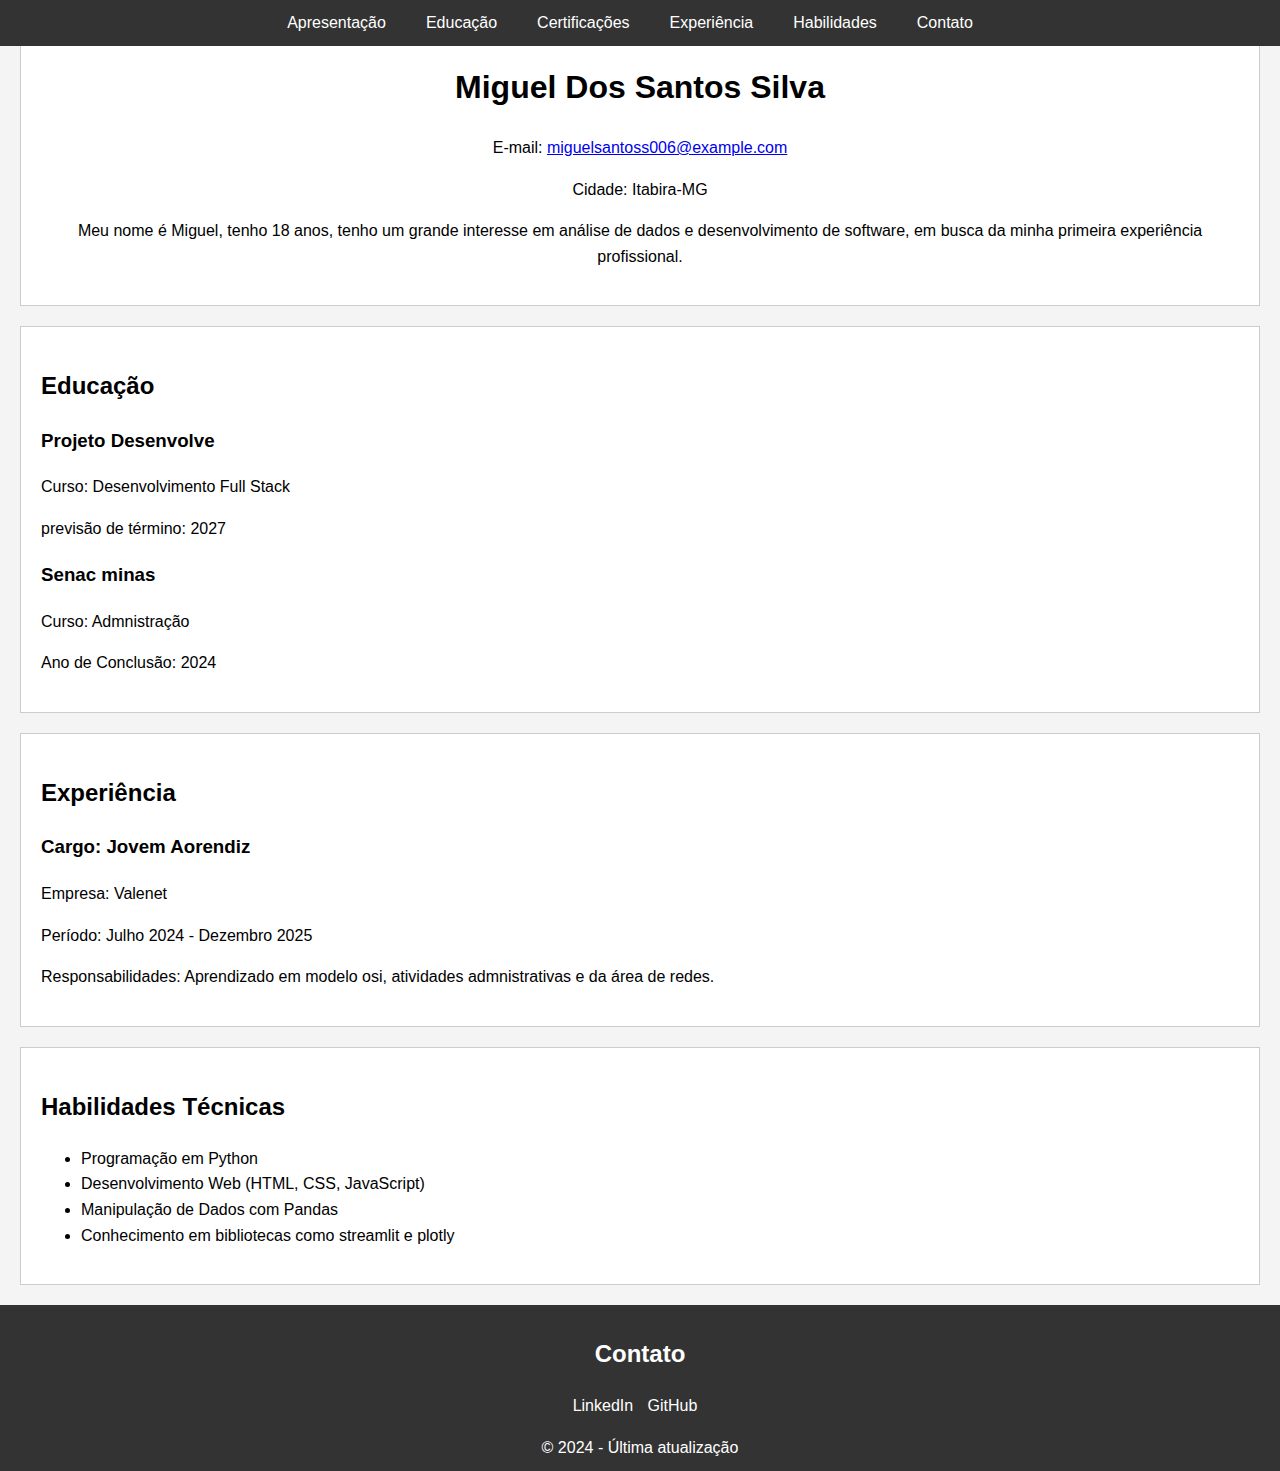
<file: CV/index.html>
<!DOCTYPE html>
<html lang="pt-BR">
<head>
    <meta charset="UTF-8">
    <meta name="viewport" content="width=device-width, initial-scale=1.0">
    <title>Curriculum Vitae - Miguel Dos Santos Silva</title>
    <link rel="stylesheet" href="styles.css">
</head>
<body>
    <header>
        <nav>
            <ul>
                <li><a href="#apresentacao">Apresentação</a></li>
                <li><a href="#educacao">Educação</a></li>
                <li><a href="#certificacoes">Certificações</a></li>
                <li><a href="#experiencia">Experiência</a></li>
                <li><a href="#habilidades">Habilidades</a></li>
                <li><a href="#contato">Contato</a></li>
            </ul>
        </nav>
    </header>

    <section id="apresentacao">
        <h1>Miguel Dos Santos Silva</h1>
        <p>E-mail: <a href="mailto:seuemail@example.com">miguelsantoss006@example.com</a></p>
        <p>Cidade: Itabira-MG</p>
        <p>Meu nome é Miguel, tenho 18 anos, tenho um grande interesse em análise de dados e desenvolvimento de software, em busca da minha primeira experiência profissional.</p>
    </section>

    <section id="educacao">
        <div class="instituicao1">
            <h2>Educação</h2>
        </div>
            <h3>Projeto Desenvolve</h3>
            <p>Curso: Desenvolvimento Full Stack</p>
            <p>previsão de término: 2027</p>
        </div>
        <div class="instituicao2">
        
        
            <h3>Senac minas</h3>
            <p>Curso: Admnistração</p>
            <p>Ano de Conclusão: 2024</p>
        </div>

    </section>

    <section id="experiencia">
        <h2>Experiência</h2>
        <div class="experiencia">
            <h3>Cargo: Jovem Aorendiz</h3>
            <p>Empresa: Valenet</p>
            <p>Período: Julho 2024 - Dezembro 2025</p>
            <p>Responsabilidades: Aprendizado em modelo osi, atividades admnistrativas e da área de redes.</p>
        </div>
    </section>

    <section id="habilidades">
        <h2>Habilidades Técnicas</h2>
        <ul>
            <li>Programação em Python</li>
            <li>Desenvolvimento Web (HTML, CSS, JavaScript)</li>
            <li>Manipulação de Dados com Pandas</li>
            <li>Conhecimento em bibliotecas como streamlit e plotly</li>
        </ul>
    </section>

    <footer id="contato">
        <h2>Contato</h2>
        <ul>
            <li><a href="https://www.linkedin.com/in/miguel-santos-17b931259/">LinkedIn</a></li>
            <li><a href="https://github.com/MiguelSant7">GitHub</a></li>
        </ul>
        <p>&copy; 2024 - Última atualização</p>
    </footer>
</body>
</html>
</file>
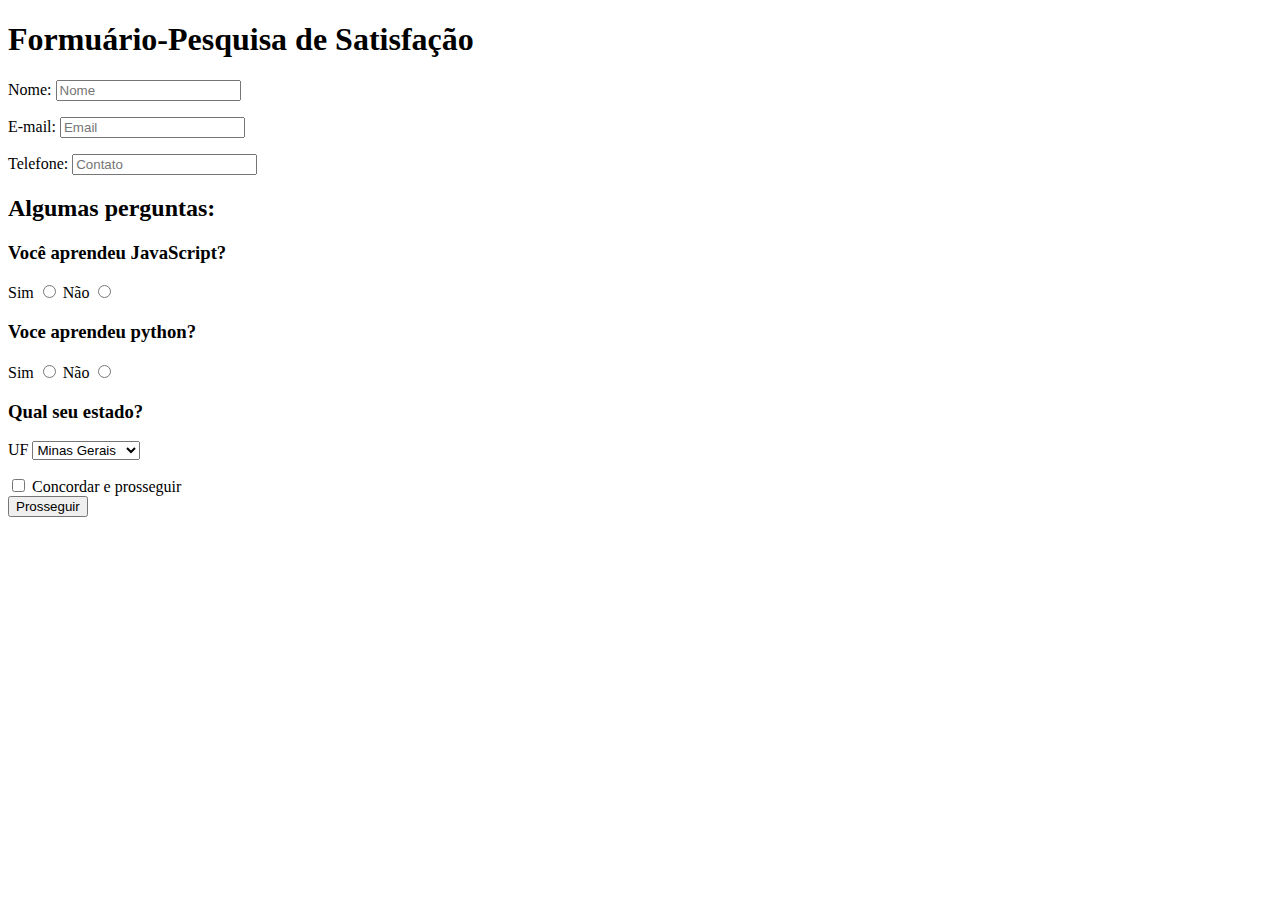
<file: formulario.html>
<!DOCTYPE html>
<html>

<head>
    <title>Pesquisa de Satisfação</title>
</head>

<body>
    <header>
        <h1>Formuário-Pesquisa de Satisfação</h1>
    </header>
    <form action="..." method="post">
        <div class="Dados_pessoais">
            <p>
                <label for="Nome">Nome:</label>
                <input type="text" placeholder="Nome" id="Nome">
            </p>
            <p>
                <label for="Email">E-mail:</label>
                <input type="email" placeholder="Email" id="Email">
            </p>
            <p>
                <Label for="Telefone">Telefone:</Label>
                <input type="tel" placeholder="Contato" id="Telefone">
            </p>
        </div>
        <div class="Perguntas">
            <p>
            <h2>Algumas perguntas:</h2>
            </p>
            <div>
                <p>
                <h3>Você aprendeu JavaScript?</h3>
                <label for="Sim">Sim</label>
                <input type="radio" id="Sim" name="Pesquisa1">

                <label for="Nâo" form="Sim">Não</label>
                <input type="radio" id="Não" name="Pesquisa1">
                </p>
            </div>
            <div>

                <p>
                <h3>Voce aprendeu python?</h3>
                <label for="Sim">Sim</label>
                <input type="radio" id="Sim" name="Pesquisa2">
                <label for="Nâo">Não</label>
                <input type="radio" id="Não" name="Pesquisa2">
                </p>
            </div>
            <p>
            <h3>Qual seu estado?</h3>
            <Label for="Estado">UF</Label>
            <select id="Estado">
                <option>Minas Gerais</option>
                <option>São Paulo</option>
                <option>Rio de Janeiro</option>
                <option>Amaonas</option>
                <option>Espírito Santo</option>
                <option>Brasília</option>
            </select>
            </p>
        </div>
        <div class="Permissão">
            <input type="checkbox" id="Permissão">
            <label for="Permissão">Concordar e prosseguir</label><br>


            <input type="submit" value="Prosseguir">
        </div>
    </form>

</body>

</html>
</file>
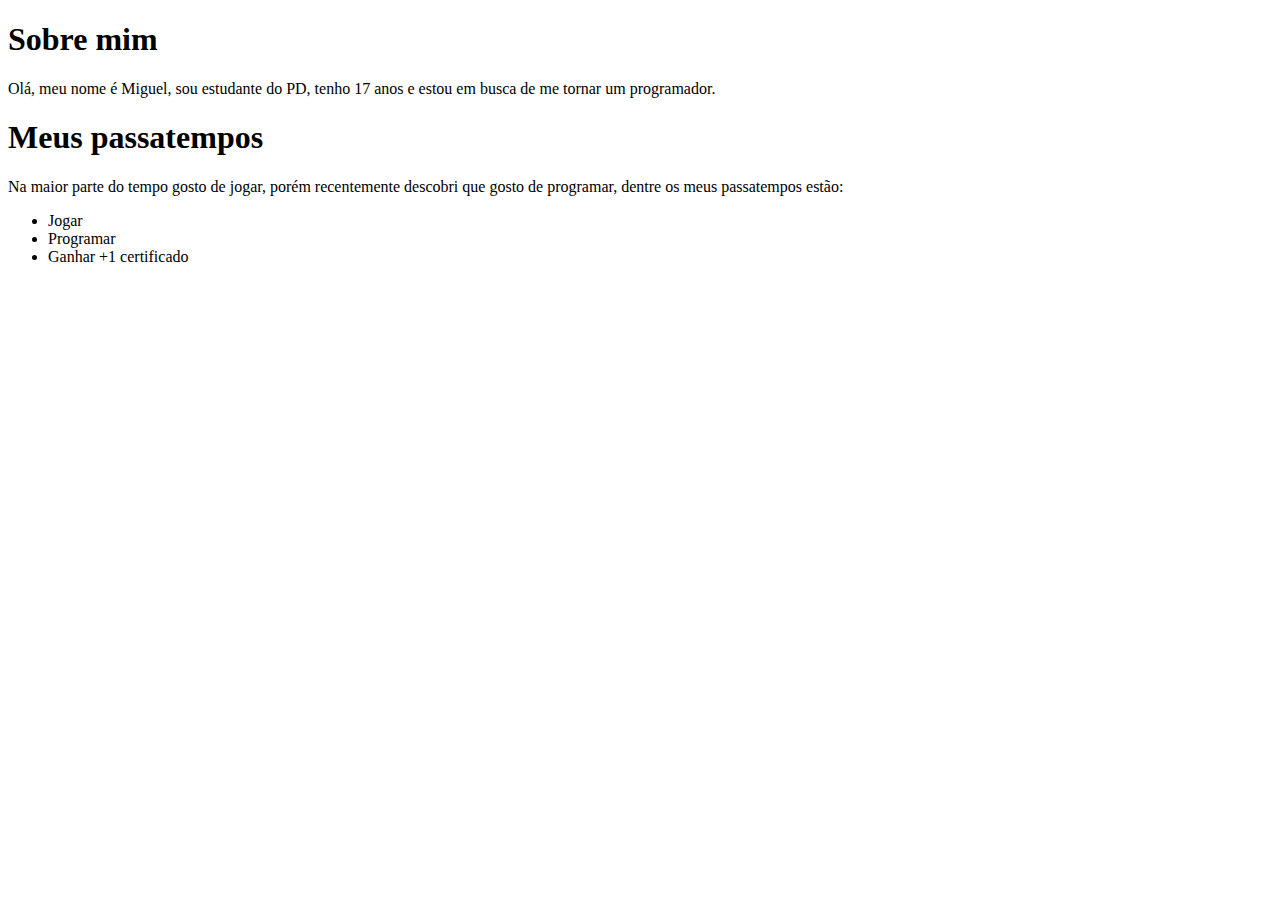
<file: pagina.html>
<!DOCTYPE html>
<html>

<head>
    <title>Sobre mim</title>
</head>

<body>
    <div class="Apresentação">
        <h1>Sobre mim</h1>
        <p>
            Olá, meu nome é Miguel, sou estudante do PD, tenho 17 anos e estou em busca de me tornar um programador.
        </p>
    </div>
    <div class="Passatempo">
        <h1>Meus passatempos</h1>
        <p>
            Na maior parte do tempo gosto de jogar, porém recentemente descobri que gosto de programar, dentre os meus passatempos estão:<br>
            <ul>
                <li>Jogar</li>
                <li>Programar</li>
                <li>Ganhar +1 certificado</li>
            </ul>
        </p>
    </div>
</body>

</html>
</file>
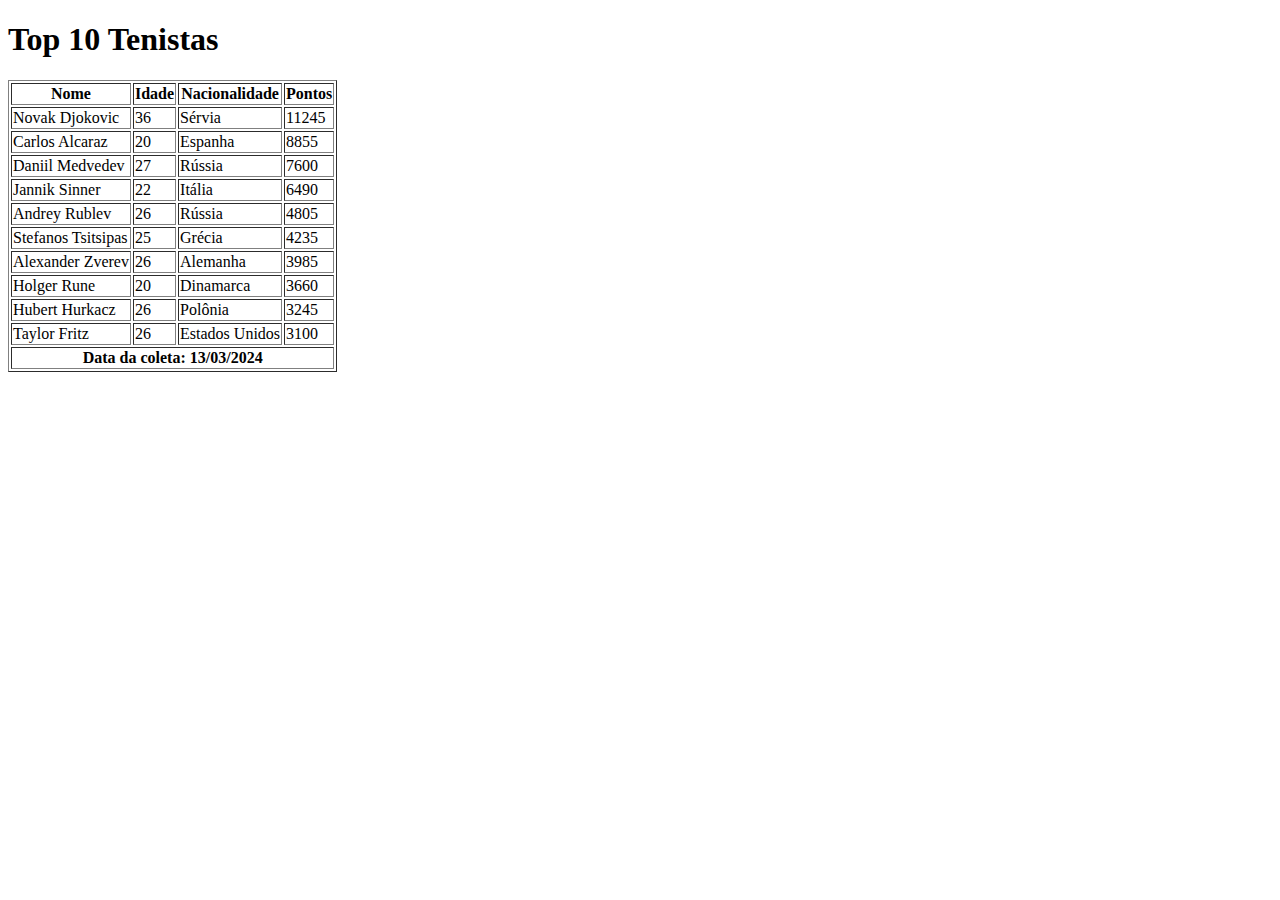
<file: tabelas.html>
<!DOCTYPE html>
<html>

<head>
    <title>Esportes MM</title>

</head>

<body>
    <div class="Tenistas">
        <header>
            <h1>Top 10 Tenistas</h1>
        </header>

        <table border="1">
            <div class="header">
                <thead>
                    <tr>
                        <th>Nome</th>
                        <th>Idade</th>
                        <th>Nacionalidade</th>
                        <th>Pontos</th>
                    </tr>
                </thead>
            </div>
            <div class="body">
                <tr>
                    <td>Novak Djokovic</td>
                    <td>36</td>
                    <td>Sérvia</td>
                    <td>11245</td>
                </tr>
                <tr>
                    <td>Carlos Alcaraz </td>
                    <td>20</td>
                    <td>Espanha</td>
                    <td>8855</td>
                </tr>
                <tr>
                    <td>Daniil Medvedev</td>
                    <td>27</td>
                    <td>Rússia</td>
                    <td>7600</td>
                </tr>
                <tr>
                    <td>Jannik Sinner </td>
                    <td>22</td>
                    <td>Itália</td>
                    <td>6490</td>
                </tr>
                <tr>
                    <td>Andrey Rublev</td>
                    <td>26</td>
                    <td>Rússia</td>
                    <td>4805</td>
                </tr>
                <tr>
                    <td>Stefanos Tsitsipas</td>
                    <td>25</td>
                    <td>Grécia</td>
                    <td>4235</td>
                </tr>
                <tr>
                    <td>Alexander Zverev</td>
                    <td>26</td>
                    <td>Alemanha</td>
                    <td>3985</td>
                </tr>
                <tr>
                    <td>Holger Rune</td>
                    <td>20</td>
                    <td>Dinamarca</td>
                    <td>3660</td>
                </tr>
                <tr>
                    <td>Hubert Hurkacz </td>
                    <td>26</td>
                    <td>Polônia</td>
                    <td>3245</td>
                </tr>
                <tr>
                    <td>Taylor Fritz</td>
                    <td>26</td>
                    <td>Estados Unidos</td>
                    <td>3100</td>
                </tr>
                </tbody>
            </div>
            <div class="footer">
                <tfoot>
                    <th colspan="4">
                        Data da coleta: 13/03/2024
                    </th>
                </tfoot>
            </div>
        </table>
    </div>
</body>

</html>
</file>
<file: CV/styles.css>
/* Definição de Fontes */
body {
    font-family: Arial, sans-serif;
    line-height: 1.6;
    background-color: #f4f4f4;
    margin: 0;
    padding: 0;
}

/* Estilo para Cabeçalho */
header {
    background-color: #333;
    color: #fff;
    padding: 10px 0;
    text-align: center;
    position: fixed;
    width: 100%;
    top: 0;
    z-index: 1000;
}

/* Estilo para Navegação */
nav ul {
    list-style-type: none;
    margin: 0;
    padding: 0;
    overflow: hidden;
    display: flex;
    justify-content: center;
}

nav ul li {
    float: left;
    margin-right: 20px;
}

nav ul li a {
    text-decoration: none;
    color: #fff;
    padding: 5px 10px;
}

nav ul li a:hover {
    background-color: #575757;
}

/* Apresentação */
#apresentacao {
    padding-top: 60px; /* Espaço para o menu fixo */
    background-color: #fff;
    text-align: center;
    padding: 20px;
}

#apresentacao img {
    border-radius: 50%;
    width: 150px;
    height: 150px;
}

/* Seções de Conteúdo */
section {
    margin: 20px;
    padding: 20px;
    background-color: #fff;
    border: 1px solid #ccc;
}

/* Rodapé */
footer {
    background-color: #333;
    color: #fff;
    text-align: center;
    padding: 10px 0;
}

footer ul {
    list-style-type: none;
    padding: 0;
}

footer ul li {
    display: inline;
    margin-right: 10px;
}

footer ul li a {
    text-decoration: none;
    color: #fff;
}

footer p {
    margin: 0;
}

/* Layout Mobile */
@media (max-width: 768px) {
    nav ul {
        flex-direction: column;
    }
    nav ul li {
        margin-bottom: 10px;
    }
}
</file>
